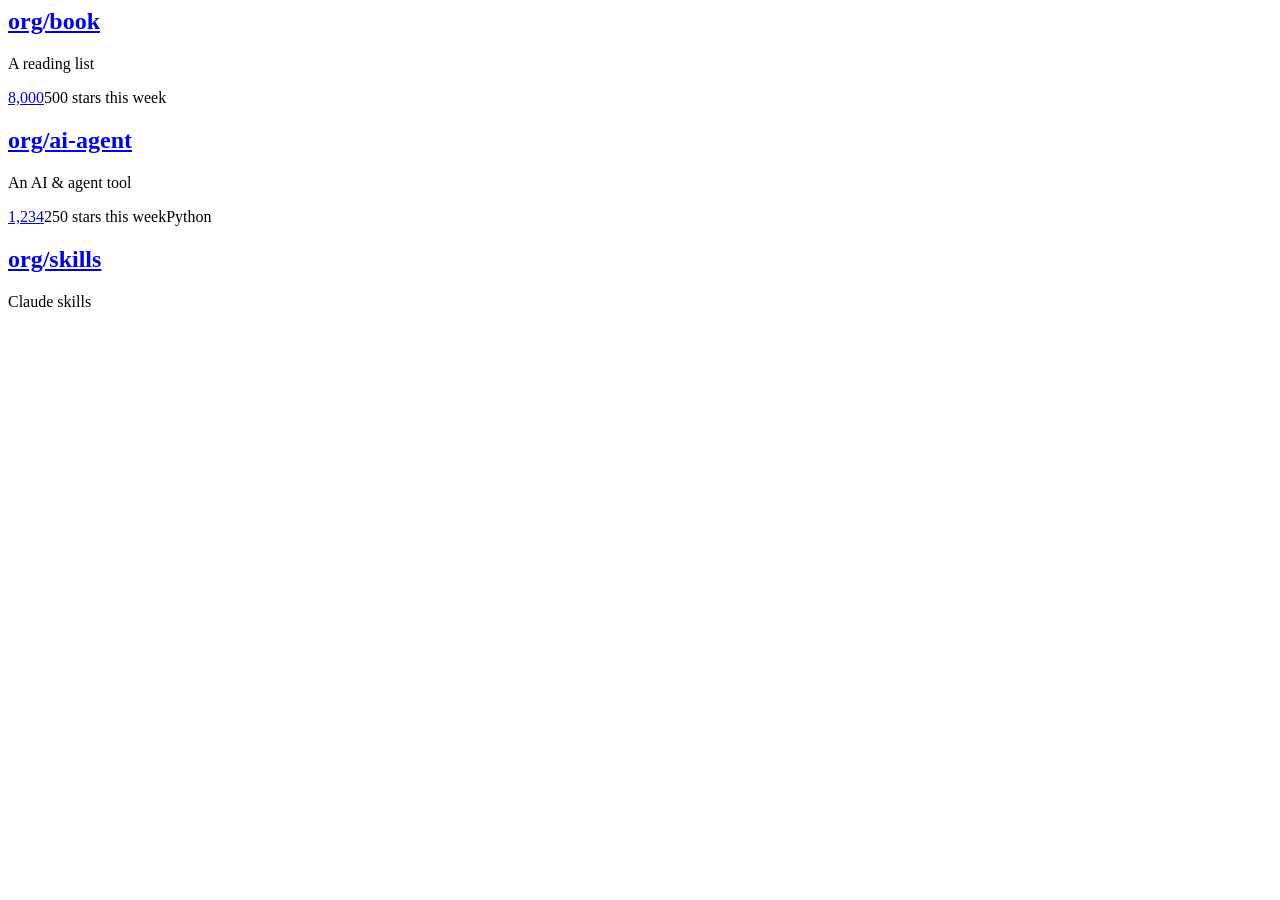
<file: tests/fixtures/trending.html>
<html><body>
<article class="Box-row"><h2><a href="/org/book">org/book</a></h2><p>A reading list</p><a href="/org/book/stargazers">8,000</a><span>500 stars this week</span></article>
<article class="Box-row"><h2><a href="/org/ai-agent">org/ai-agent</a></h2><p>An AI &amp; agent tool</p><a href="/org/ai-agent/stargazers">1,234</a><span>250 stars this week</span><span itemprop="programmingLanguage">Python</span></article>
<article class="Box-row"><h2><a href="/org/skills">org/skills</a></h2><p>Claude skills</p></article>
</body></html>
</file>
